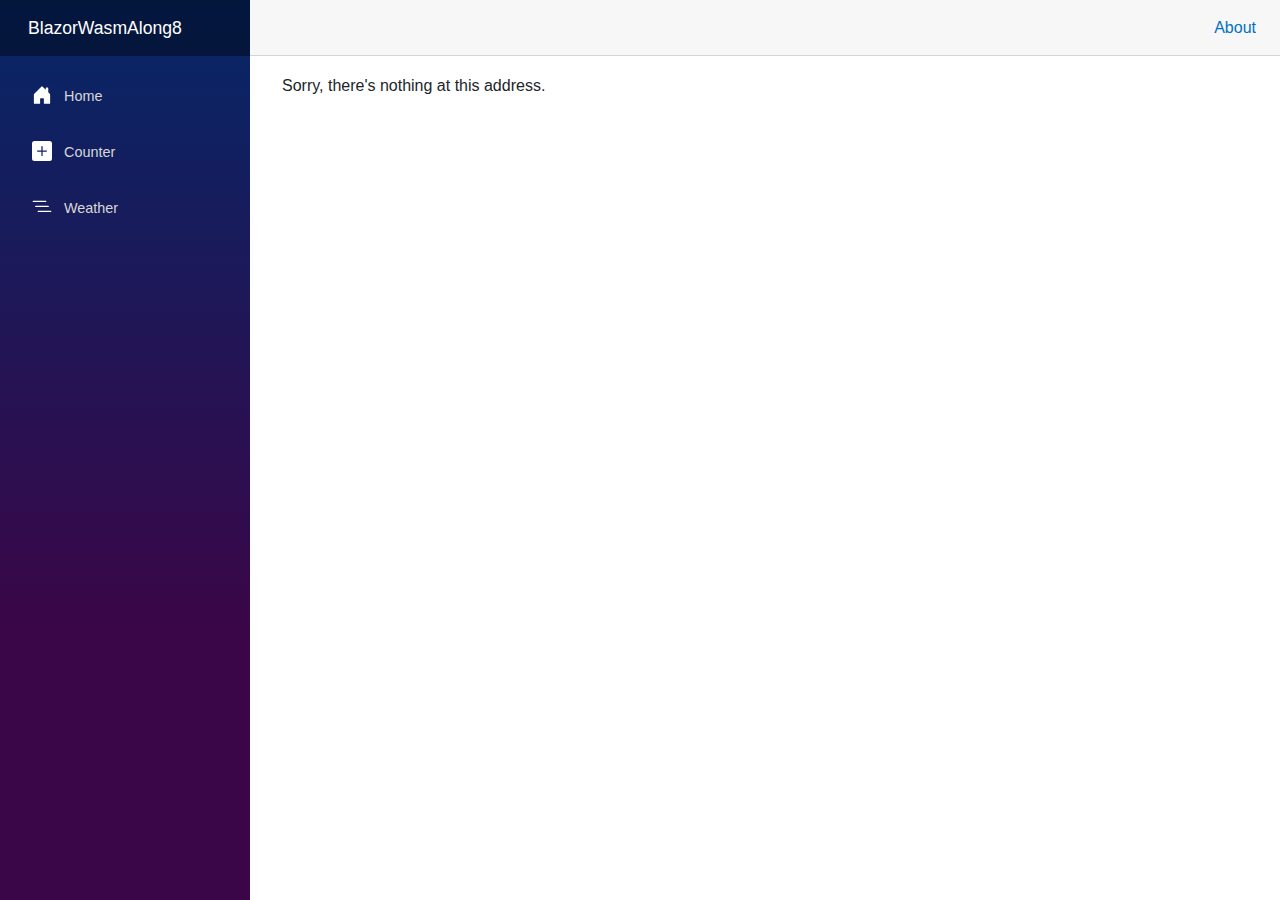
<file: BlazorWasmAlong8/wwwroot/index.html>
<!DOCTYPE html>
<html lang="en">

<head>
    <meta charset="utf-8" />
    <meta name="viewport" content="width=device-width, initial-scale=1.0" />
    <title>BlazorWasmAlong8</title>
    <base href="/" />
    <link rel="stylesheet" href="css/bootstrap/bootstrap.min.css" />
    <link rel="stylesheet" href="css/app.css" />
    <link rel="icon" type="image/png" href="favicon.png" />
    <link href="BlazorWasmAlong8.styles.css" rel="stylesheet" />
</head>

<body>
    <div id="app">
        <svg class="loading-progress">
            <circle r="40%" cx="50%" cy="50%" />
            <circle r="40%" cx="50%" cy="50%" />
        </svg>
        <div class="loading-progress-text"></div>
    </div>

    <div id="blazor-error-ui">
        An unhandled error has occurred.
        <a href="" class="reload">Reload</a>
        <a class="dismiss">🗙</a>
    </div>
    <script src="_framework/blazor.webassembly.js"></script>
</body>

</html>
</file>
<file: BlazorWasmAlong8/wwwroot/css/app.css>
html, body {
    font-family: 'Helvetica Neue', Helvetica, Arial, sans-serif;
}

h1:focus {
    outline: none;
}

a, .btn-link {
    color: #0071c1;
}

.btn-primary {
    color: #fff;
    background-color: #1b6ec2;
    border-color: #1861ac;
}

.btn:focus, .btn:active:focus, .btn-link.nav-link:focus, .form-control:focus, .form-check-input:focus {
  box-shadow: 0 0 0 0.1rem white, 0 0 0 0.25rem #258cfb;
}

.content {
    padding-top: 1.1rem;
}

.valid.modified:not([type=checkbox]) {
    outline: 1px solid #26b050;
}

.invalid {
    outline: 1px solid red;
}

.validation-message {
    color: red;
}

#blazor-error-ui {
    background: lightyellow;
    bottom: 0;
    box-shadow: 0 -1px 2px rgba(0, 0, 0, 0.2);
    display: none;
    left: 0;
    padding: 0.6rem 1.25rem 0.7rem 1.25rem;
    position: fixed;
    width: 100%;
    z-index: 1000;
}

    #blazor-error-ui .dismiss {
        cursor: pointer;
        position: absolute;
        right: 0.75rem;
        top: 0.5rem;
    }

.blazor-error-boundary {
    background: url([data-uri]) no-repeat 1rem/1.8rem, #b32121;
    padding: 1rem 1rem 1rem 3.7rem;
    color: white;
}

    .blazor-error-boundary::after {
        content: "An error has occurred."
    }

.loading-progress {
    position: relative;
    display: block;
    width: 8rem;
    height: 8rem;
    margin: 20vh auto 1rem auto;
}

    .loading-progress circle {
        fill: none;
        stroke: #e0e0e0;
        stroke-width: 0.6rem;
        transform-origin: 50% 50%;
        transform: rotate(-90deg);
    }

        .loading-progress circle:last-child {
            stroke: #1b6ec2;
            stroke-dasharray: calc(3.141 * var(--blazor-load-percentage, 0%) * 0.8), 500%;
            transition: stroke-dasharray 0.05s ease-in-out;
        }

.loading-progress-text {
    position: absolute;
    text-align: center;
    font-weight: bold;
    inset: calc(20vh + 3.25rem) 0 auto 0.2rem;
}

    .loading-progress-text:after {
        content: var(--blazor-load-percentage-text, "Loading");
    }

code {
    color: #c02d76;
}
</file>
